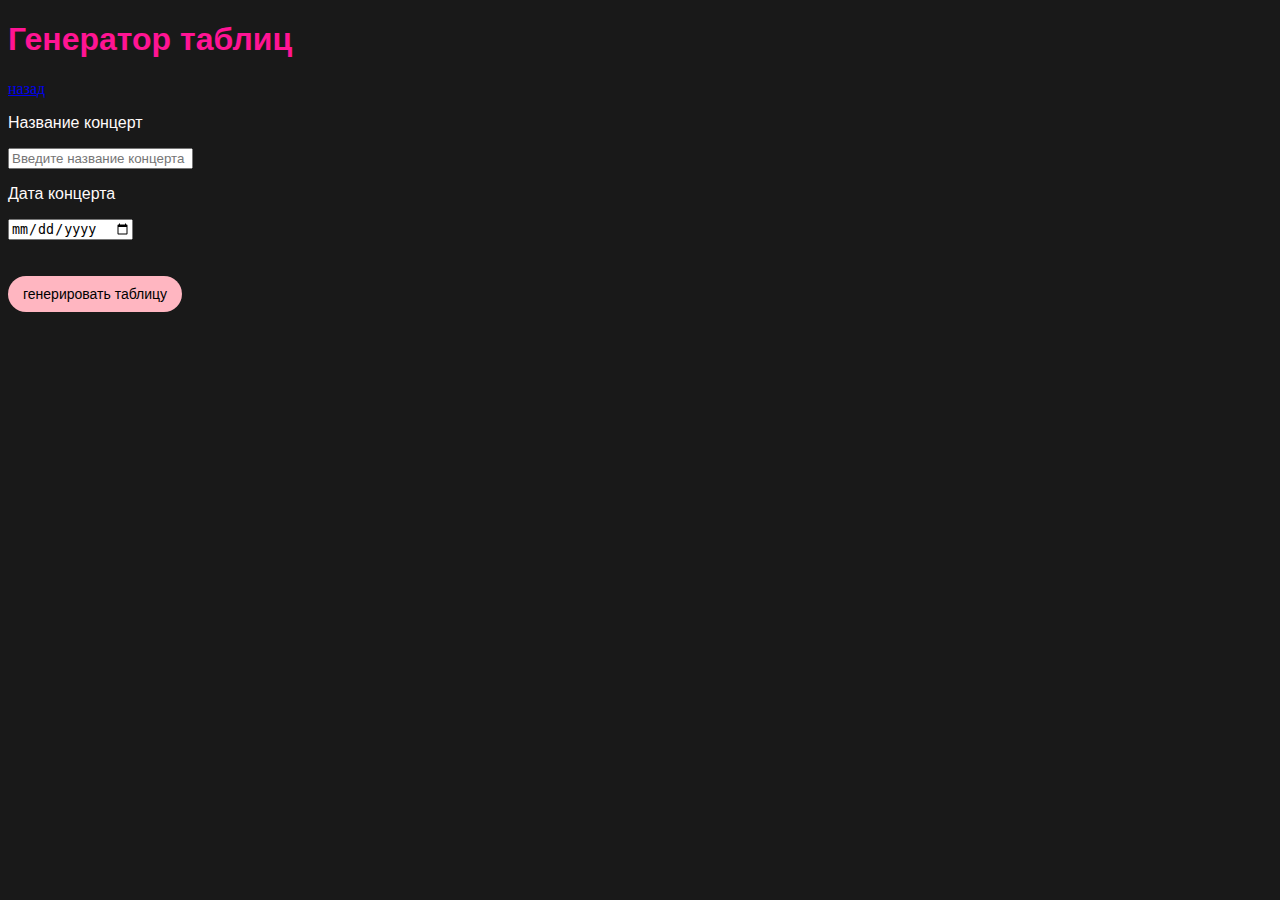
<file: generator.html>
<!DOCTYPE html>
<html lang="ru">
<head>
    <meta charset="UTF-8">
    <link rel="stylesheet" href="outlines.css">
    <title>Generator</title>
</head>
<body>
    <header>
        <h1>Генератор таблиц</h1>
        <a href="index.html">назад</a>
    </header>
<main>
    <form id="tableForm">
        <p><label for="name">Название концерт</label></p>
        <p><input type="text" name="name" id="name" placeholder="Введите название концерта"></p>

        <p><label for="date">Дата концерта</label></p>
        <p><input type="date" name="date" id="date" placeholder="ДД.ММ.ГГГГ"></p>
        <button type="submit">генерировать таблицу</button>
    </form>
    <div id="generatedTable"></div>
</main>

<script src="generator.js"></script>
</body>
</html>
</file>
<file: outlines.css>
html{
    scroll-behavior: smooth;
}
h4, p, cite, pre{
    color: snow;
    font-family: GillSans, 'Comfortaa', 'Comic Sans MS', 'Arial', serif;
    font-size: 16px;
}

#Concerts, #Albums, #Who, #Contacts{
    border: 1px solid snow;
    scroll-margin-top: 1em;
}
#Main{
    scroll-margin-top: 1em;
}

h1{
    font-family: 'GillSans', 'Comfortaa', 'Comic Sans MS', 'Arial', serif;
    color: deeppink;
}

span{
    color: deeppink;
    font-family: GillSans, 'Comfortaa', 'Comic Sans MS', 'Arial', serif;
    font-size: 50px;
}

.Main{
    background-image: linear-gradient(rgba(0,0,0, 1), 10%, rgba(0,0,0,0.1)), url("1.jpg");
    background-position: center;
    background-attachment: scroll;
    height: 450px;
    width: 100%;
    background-repeat: no-repeat;
}
div.Nav {
    background: rgba(0, 0, 0, 0.9);
    font-size: 16px;
    opacity: 0.9;
    position: fixed;
    top: 0;
    left: 0;
    width: 100%;
    display: flex;
    flex-flow: row nowrap;
    justify-content: space-evenly;

    & a {
        overflow: hidden;
        flex-flow: row nowrap;
        text-decoration: none;
        color: snow;
        display: inline;
        padding: 10px 28px;
        font-size: 18px;
        font-family: 'Comfortaa', 'Comic Sans MS', 'Arial', serif;
    }

    & a:hover{
        color: deeppink;
        text-decoration: underline deeppink;
    }
}

.Logo {
    z-index: 1000;
    position: absolute;
    display: flex;
    justify-content: center;
    margin-top: 400px;
    width: fit-content;
    height: fit-content;
    border-radius: 10px;
    padding: 0.5%;
    background-color: rgba(0, 0, 0, 0.75);
    left: 50%;
    transform: translate(-50%,-50%);
    flex-flow: row nowrap;

    & span{
        font-family: GillSans, Arial, serif;
        font-weight: bold;
    }
}

.preloader {
    display: block;
}
.Concert {
    display:inline-block;
    border-radius: 10px;
    padding: 1%;
    margin: 1%;
    vertical-align: middle;
    background-color: rgba(255, 255, 255, 0.95);
    width: 98%;
    font-family: GillSans, Arial, serif;

    & h3{
        text-decoration: none;
        margin-top: 0.5em;
        margin-bottom: 0.5em;
        font-family: GillSans, Arial, serif;
        color: black;
        text-align: left;
    }
    & a{
        text-decoration: underline;
        margin-top: 0.5em;
        margin-bottom: 0.5em;
        font-family: GillSans, Arial, serif;
        color: black;
        text-align: left;
    }
}
fieldset p{
    color: black;
    font-family: GillSans, Arial, serif;
}
button {
    background: lightpink;
    color: black;
    font-size: 14px;
    border-width: 0;
    padding: 10px 15px;
    margin: 20px 0;
    border-radius: 20px;
    cursor: pointer;
    outline: none;
}
button:hover{
    background: deeppink;
    color: snow;
}

table {
    background: lightpink;
    color: black;
    padding: 10px 15px;
    margin: 20px 0;
    border-radius: 20px;
    font-family: GillSans, Arial, serif;
}
.modal {
    position: fixed; /* фиксированное положение */
    top: 0;
    right: 0;
    bottom: 0;
    left: 0;
    background: rgba(0,0,0,0.5); /* цвет фона */
    z-index: 1050;
    opacity: 0; /* по умолчанию модальное окно прозрачно */
    -webkit-transition: opacity 200ms ease-in;
    -moz-transition: opacity 200ms ease-in;
    transition: opacity 200ms ease-in; /* анимация перехода */
    pointer-events: none; /* элемент невидим для событий мыши */
    margin: 0;
    padding: 0;
}
/* при отображении модального окно */
.modal:target {
    opacity: 1; /* делаем окно видимым */
    pointer-events: auto; /* элемент видим для событий мыши */
    overflow-y: auto; /* добавляем прокрутку по y, когда элемент не помещается на страницу */
}
/* ширина модального окна и его отступы от экрана */
.modal-dialog {
    position: relative;
    width: auto;
    margin: 10px;
}
@media (min-width: 576px) {
    .modal-dialog {
        max-width: 500px;
        margin: 30px auto; /* для отображения модального окна по центру */
    }
}
/* свойства для блока, содержащего контент модального окна */
.modal-content {
    position: relative;
    display: -webkit-box;
    display: -webkit-flex;
    display: -ms-flexbox;
    display: flex;
    -webkit-box-orient: vertical;
    -webkit-box-direction: normal;
    -webkit-flex-direction: column;
    -ms-flex-direction: column;
    flex-direction: column;
    background-color: #fff;
    -webkit-background-clip: padding-box;
    background-clip: padding-box;
    border: 1px solid rgba(0,0,0,.2);
    border-radius: .3rem;
    outline: 0;
    font-family: GillSans, Arial, serif;
}
@media (min-width: 768px) {
    .modal-content {
        -webkit-box-shadow: 0 5px 15px rgba(0,0,0,.5);
        box-shadow: 0 5px 15px rgba(0,0,0,.5);
    }
}
/* свойства для заголовка модального окна */
.modal-header {
    display: -webkit-box;
    display: -webkit-flex;
    display: -ms-flexbox;
    display: flex;
    -webkit-box-align: center;
    -webkit-align-items: center;
    -ms-flex-align: center;
    align-items: center;
    -webkit-box-pack: justify;
    -webkit-justify-content: space-between;
    -ms-flex-pack: justify;
    justify-content: space-between;
    padding: 15px;
    border-bottom: 1px solid #eceeef;
    font-family: GillSans, Arial, serif
}
.modal-title {
    margin-top: 0;
    margin-bottom: 0;
    line-height: 1.5;
    font-size: 1.25rem;
    font-weight: 500;
}
/* свойства для кнопки "Закрыть" */
.close {
    float: right;
    font-family: sans-serif;
    font-size: 24px;
    font-weight: 700;
    line-height: 1;
    color: #000;
    text-shadow: 0 1px 0 #fff;
    opacity: .5;
    text-decoration: none;
}
/* свойства для кнопки "Закрыть" при нахождении её в фокусе или наведении */
.close:focus, .close:hover {
    color: #000;
    text-decoration: none;
    cursor: pointer;
    opacity: .75;
}
/* свойства для блока, содержащего основное содержимое окна */
.modal-body {
    position: relative;
    -webkit-box-flex: 1;
    -webkit-flex: 1 1 auto;
    -ms-flex: 1 1 auto;
    flex: 1 1 auto;
    padding: 15px;
    overflow: auto;
}

.Ura{
    display:inline-block;
    border-radius: 10px;
    padding: 1%;
    margin: 1%;
    vertical-align: middle;
    background-color: rgba(255, 255, 255, 0.95);

    & h2{
        font-family: GillSans, Arial, serif;
        font-weight: bold;
        width: 100%;
        color: black;
        text-align: right;
        margin-top: 0.5em;
        margin-bottom: 0.5em;
    }
    & img {
        width: 25%;
        height: 25%;
        clear: both;
        float: left;
        margin: 1.5%;
        box-shadow: 5px 5px 5px black;
    }
    & p{
        margin-top: 0.5em;
        margin-bottom: 0.5em;
        font-family: GillSans, Arial, serif;
        color: black;
        text-align: right;
    }
}

.Shimo{
    display:inline-block;
    border-radius: 10px;
    padding: 1%;
    margin: 1%;
    vertical-align: middle;
    background-color: rgba(255, 255, 255, 0.95);

    & h2{
        font-family: GillSans, Arial, serif;
        font-weight: bold;
        width: 100%;
        color: black;
        text-align: left;
        margin-top: 0.5em;
        margin-bottom: 0.5em;
    }
    & img {
        width: 25%;
        height: 25%;
        clear: both;
        float: right;
        margin: 1.5%;
        box-shadow: 5px 5px 5px black;
    }
    & p{
        margin-top: 0.5em;
        margin-bottom: 0.5em;
        font-family: GillSans, Arial, serif;
        color: black;
        text-align: left;
    }
}

* {box-sizing: border-box}
.mySlides {
    display: none;
    text-align: center;
    align-items: center;
}
.slideshow-container {
    max-width: 40%;
    max-height: 40%;
    margin-left: 30%;
    position: relative;
}
/* Кнопки next & previous*/
.prev, .next {
    cursor: pointer;
    position: absolute;
    top: 50%;
    width: auto;
    padding: 16px;
    margin-top: -22px;
    color: white;
    font-weight: bold;
    font-size: 18px;
    transition: 0.6s ease;
    border-radius: 10px;
    user-select: none;
}
/* Измените положение "next button" */
.next {
    right: 0;
}
/* Добавьте черный фоновый цвет с небольшой прозрачностью*/
.prev:hover, .next:hover {
    background-color: rgba(0,0,0,0.8);
}
/* Подпись под изображением */
.text {
    text-decoration: none;
    color: snow;
    font-family: GillSans, 'Comfortaa', 'Comic Sans MS', 'Arial', serif;
    font-size: 16px;
    padding: 8px 12px;
    position: absolute;
    bottom: 8px;
    width: 100%;
    text-align: center;
}
/* Точки/маркеры/указатели */
.dot {
    cursor: pointer;
    height: 15px;
    width: 15px;
    margin: 0 2px;
    background-color: #999999;
    border-radius: 50%;
    display: inline-block;
    transition: background-color 0.6s ease;
}
.active, .dot:hover {
    background-color: snow;
}

body{
    background-color: rgba(0, 0, 0, 0.9);
}

footer{
    text-align: center;
    align-items: center;
    background-image: url("6.jpg");
    background-position: center;
    background-attachment: scroll;
    width: 100%;
    height: 400px;
    font-size: 16px;
    background-repeat: no-repeat;
    opacity: 0.8;
}
</file>
